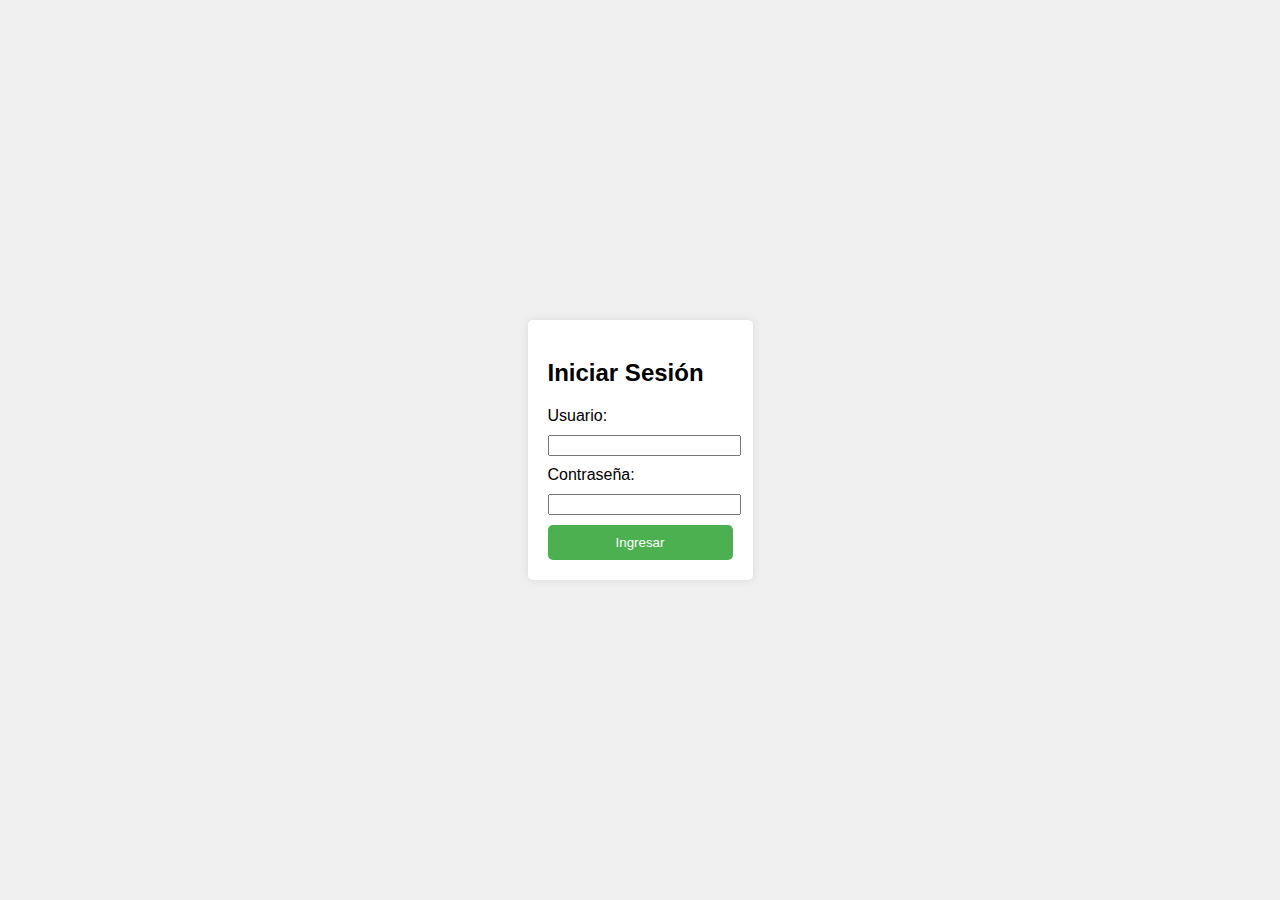
<file: index.html>
<!DOCTYPE html>
<html lang="es">
<head>
    <meta charset="UTF-8">
    <meta name="viewport" content="width=device-width, initial-scale=1.0">
    <title>LOGIN</title>
    <link rel="stylesheet" href="styles.css">
</head>
<body>
    <div class="login-container">
        <h2>Iniciar Sesión</h2>
        <form id="loginForm">
            <label for="username">Usuario:</label>
            <input type="text" id="username" name="username" required>
            <label for="password">Contraseña:</label>
            <input type="password" id="password" name="password" required>
            <button type="submit">Ingresar</button>
        </form>
        <p id="error-message" style="color:red; display:none;">Usuario o contraseña incorrectos</p>
    </div>

    <script src="script.js"></script>
</body>
</html>
</file>
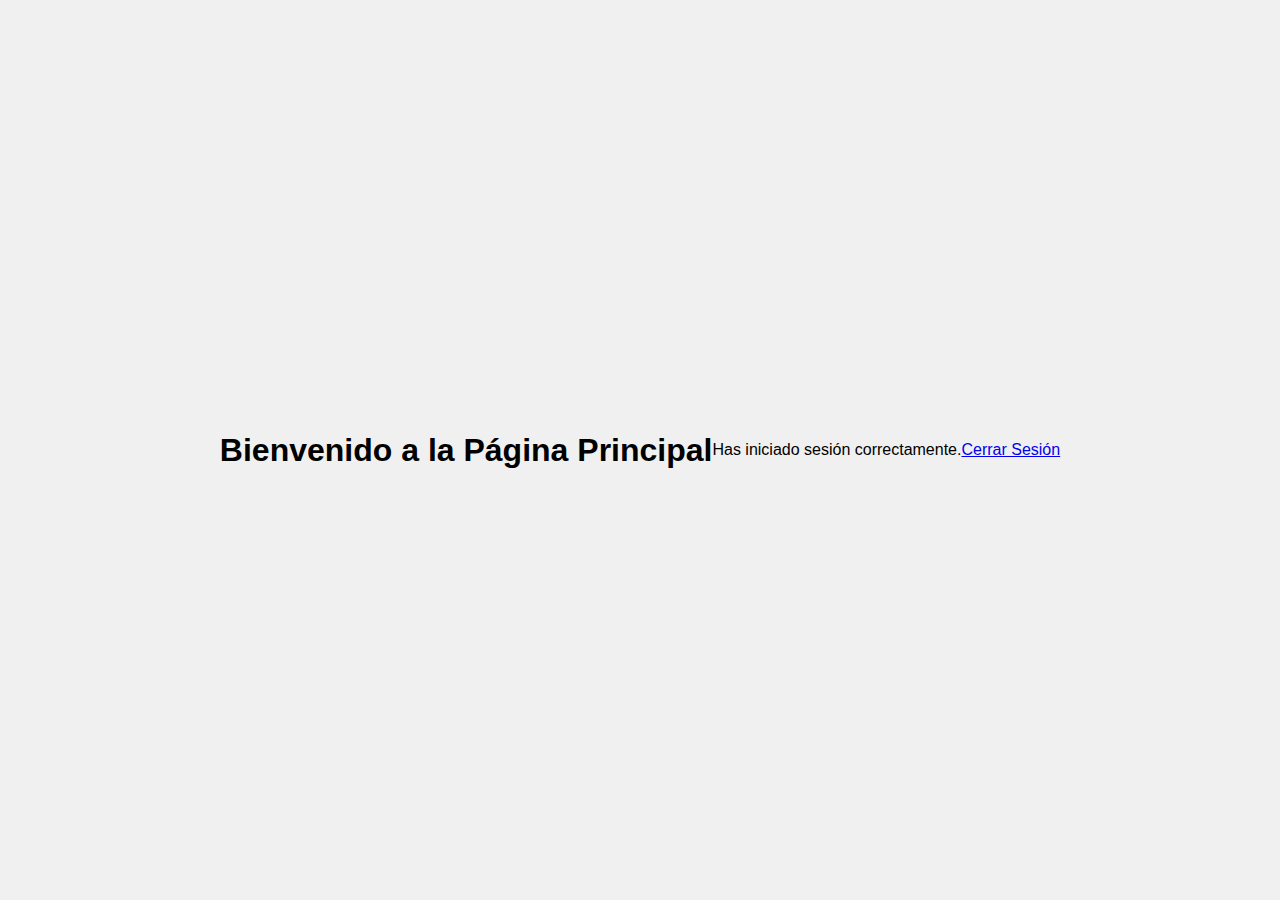
<file: main.html>
<!DOCTYPE html>
<html lang="es">

<head>
    <meta charset="UTF-8">
    <meta name="viewport" content="width=device-width, initial-scale=1.0">
    <title>Página Principal</title>
    <link rel="stylesheet" href="styles.css">
</head>

<body>
    <h1>Bienvenido a la Página Principal</h1>
    <p>Has iniciado sesión correctamente.</p>
    <a href="index.html">Cerrar Sesión</a>
</body>

</html>
</file>
<file: styles.css>
body {
    font-family: Arial, sans-serif;
    background-color: #f0f0f0;
    display: flex;
    justify-content: center;
    align-items: center;
    height: 100vh;
    margin: 0;
}

.login-container {
    background-color: white;
    padding: 20px;
    border-radius: 5px;
    box-shadow: 0 0 10px rgba(0, 0, 0, 0.1);
}

h2 {
    margin-bottom: 20px;
}

label,
input {
    display: block;
    width: 100%;
    margin-bottom: 10px;
}

button {
    width: 100%;
    padding: 10px;
    background-color: #4CAF50;
    color: white;
    border: none;
    border-radius: 5px;
    cursor: pointer;
}

button:hover {
    background-color: #45a049;
}
</file>
